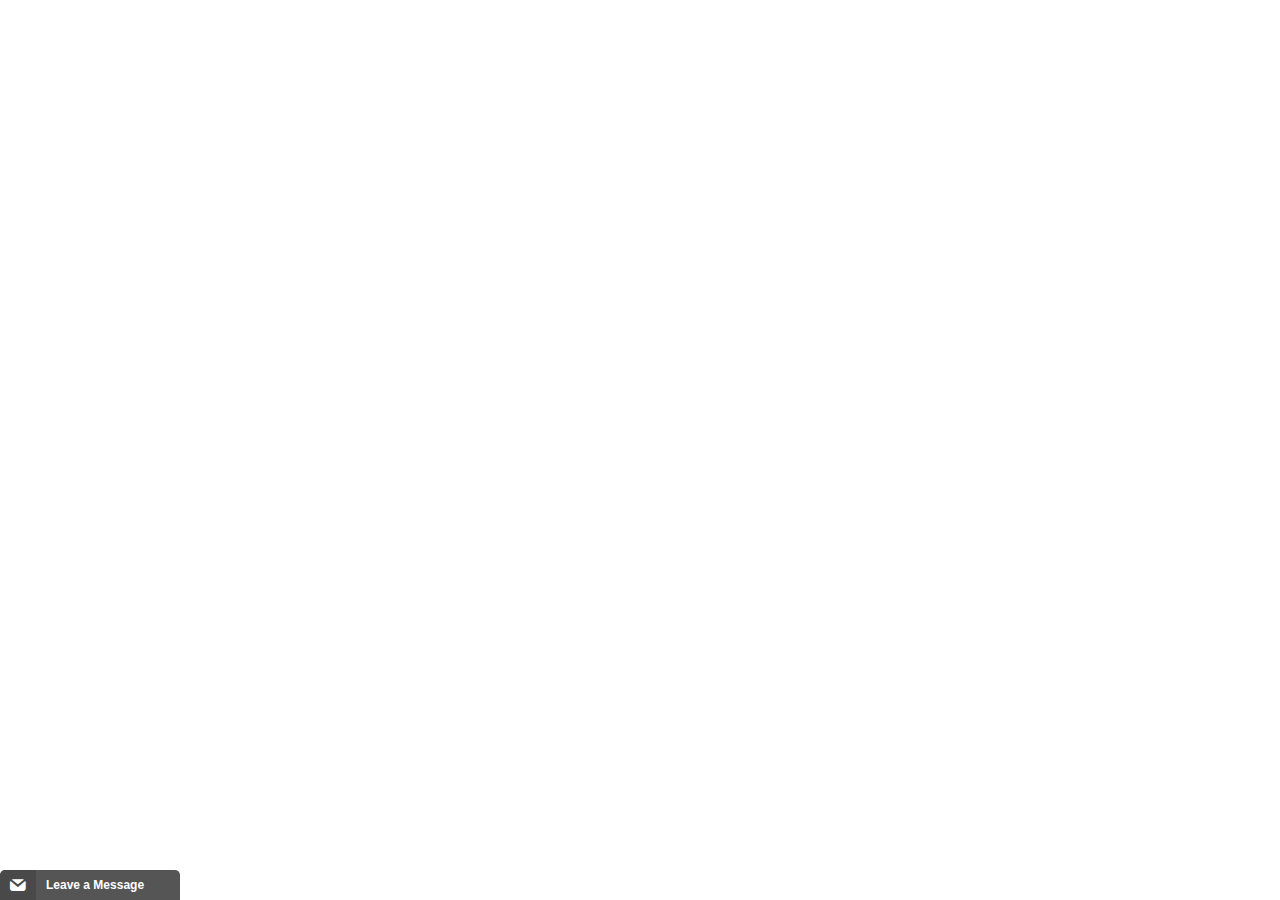
<file: index_files/saved_resource.html>
<!DOCTYPE html>
<!-- saved from url=(0028)https://mybitgold.github.io/ -->
<html lang="en" dir="ltr" style="overflow-y: hidden;"><head><meta http-equiv="Content-Type" content="text/html; charset=UTF-8"><style>html,body{height:100%;width:100%;} *{border:0;padding:0;margin:0;box-sizing:border-box;-moz-box-sizing:border-box;-webkit-box-sizing:border-box}</style><style type="text/css" __jx__stylesheet_id="jcss_">
.meshim_widget_Widget {font-family:Verdana, Geneva, sans-serif;;font-family:Verdana, Geneva, sans-serif;;font-size:12px;;}
.meshim_widget_Widget textarea {font-family:Verdana, Geneva, sans-serif;;font-family:Verdana, Geneva, sans-serif;;font-size:12px;;}
.meshim_widget_Widget input {font-family:Verdana, Geneva, sans-serif;;font-family:Verdana, Geneva, sans-serif;;font-size:12px;;}
.meshim_widget_Widget button {font-family:Verdana, Geneva, sans-serif;;font-family:Verdana, Geneva, sans-serif;;font-size:12px;;}
.meshim_widget_Widget :lang(ja) * {font-weight:normal!important;font-style:normal!important;}
.meshim_widget_Widget :lang(ja) ::-webkit-input-placeholder {font-style:normal!important;}
.meshim_widget_Widget :lang(ja) :-moz-placeholder {font-style:normal!important;}
.meshim_widget_Widget :lang(ja) ::-moz-placeholder {font-style:normal!important;}
.meshim_widget_Widget :lang(ja) :-ms-input-placeholder {font-style:normal!important;}
.meshim_widget_Widget :lang(ja) .placeholder {font-style:normal!important;}
.meshim_widget_Widget :lang(ko) * {font-weight:normal!important;font-style:normal!important;}
.meshim_widget_Widget :lang(ko) ::-webkit-input-placeholder {font-style:normal!important;}
.meshim_widget_Widget :lang(ko) :-moz-placeholder {font-style:normal!important;}
.meshim_widget_Widget :lang(ko) ::-moz-placeholder {font-style:normal!important;}
.meshim_widget_Widget :lang(ko) :-ms-input-placeholder {font-style:normal!important;}
.meshim_widget_Widget :lang(ko) .placeholder {font-style:normal!important;}
.meshim_widget_Widget :lang(zh_CN) * {font-weight:normal!important;font-style:normal!important;}
.meshim_widget_Widget :lang(zh_CN) ::-webkit-input-placeholder {font-style:normal!important;}
.meshim_widget_Widget :lang(zh_CN) :-moz-placeholder {font-style:normal!important;}
.meshim_widget_Widget :lang(zh_CN) ::-moz-placeholder {font-style:normal!important;}
.meshim_widget_Widget :lang(zh_CN) :-ms-input-placeholder {font-style:normal!important;}
.meshim_widget_Widget :lang(zh_CN) .placeholder {font-style:normal!important;}
.meshim_widget_Widget :lang(zh_TW) * {font-weight:normal!important;font-style:normal!important;}
.meshim_widget_Widget :lang(zh_TW) ::-webkit-input-placeholder {font-style:normal!important;}
.meshim_widget_Widget :lang(zh_TW) :-moz-placeholder {font-style:normal!important;}
.meshim_widget_Widget :lang(zh_TW) ::-moz-placeholder {font-style:normal!important;}
.meshim_widget_Widget :lang(zh_TW) :-ms-input-placeholder {font-style:normal!important;}
.meshim_widget_Widget :lang(zh_TW) .placeholder {font-style:normal!important;}
.meshim_widget_Widget.popout {position:absolute;top:0; left:0;width:100%; height:100%;}
.meshim_widget_Widget * {-webkit-tap-highlight-color:transparent;}
.meshim_widget_Widget input:focus {outline:none;}
.meshim_widget_Widget select:focus {outline:none;}
.meshim_widget_Widget textarea:focus {outline:none;}
.meshim_widget_Widget button:focus {outline:none;}
.meshim_widget_Widget img {-ms-interpolation-mode:bicubic;}
.meshim_widget_Widget input:-moz-placeholder {opacity:1;}
.meshim_widget_Widget input::-moz-placeholder {opacity:1;}
.meshim_widget_Widget textarea:-moz-placeholder {opacity:1;}
.meshim_widget_Widget textarea::-moz-placeholder {opacity:1;}
.meshim_widget_Widget input::-moz-focus-inner {padding:0;border:0;}
.meshim_widget_Widget button::-moz-focus-inner {padding:0;border:0;}
.meshim_widget_Widget table {font-size:100%;color:inherit;border-collapse:collapse;border-spacing:0;}
.meshim_widget_components_ChatWindow {position:relative;color:#666;;}
.meshim_widget_components_ChatWindow.popout {padding:0;margin:0 auto;width:100%; height:100%;max-width:650px;background:#FFF;;}
.meshim_widget_components_ChatWindow.mobile {max-width:none;width:100%;height:auto;min-height:100%;}
.meshim_widget_components_ChatWindow.tablet {max-width:mobileMaxWidthL;;}



.meshim_widget_widgets_ViewStack {width:100%; height:100%;}

.meshim_widget_components_chatWindow_MenuStack {width:100%; height:100%;}
.meshim_widget_components_chatWindow_MenuStack {overflow:visible;}
.meshim_widget_components_chatWindow_MenuStack.popout {position:absolute;}

.meshim_widget_components_chatWindow_MainStack {width:100%; height:100%;}
.meshim_widget_components_chatWindow_MainStack {overflow:hidden;box-shadow:0px 0px 3px 2px rgba(0,0,0,0.1);;}
.meshim_widget_components_chatWindow_MainStack.ms_br {border-top-left-radius:5px;; border-top-right-radius:5px;;}
.meshim_widget_components_chatWindow_MainStack.ms_bm {border-top-left-radius:5px;; border-top-right-radius:5px;;}
.meshim_widget_components_chatWindow_MainStack.ms_bl {border-top-left-radius:5px;; border-top-right-radius:5px;;}
.meshim_widget_components_chatWindow_MainStack.ms_tr {border-bottom-left-radius:5px;; border-bottom-right-radius:5px;;}
.meshim_widget_components_chatWindow_MainStack.ms_tm {border-bottom-left-radius:5px;; border-bottom-right-radius:5px;;}
.meshim_widget_components_chatWindow_MainStack.ms_tl {border-bottom-left-radius:5px;; border-bottom-right-radius:5px;;}
.meshim_widget_components_chatWindow_MainStack.popout {margin:0 auto;max-width:650px;min-width:240px;min-height:335px;height:100%;border-radius:0;}
.meshim_widget_components_chatWindow_MainStack.mobile {min-width:0; min-height:0;max-width:none;}



.meshim_widget_widgets_IconFont {font-family:zopim, "Segoe UI Symbol", "Arial Unicode MS", "Lucida Sans Unicode", sans-serif;speak:none;font-style:normal;font-weight:normal;line-height:1;-webkit-font-smoothing:antialiased;}
.meshim_widget_widgets_IconFont:focus {outline:none;}

.meshim_widget_components_chatButton_BubbleRenderer {position:relative;}
.meshim_widget_components_chatButton_BubbleRenderer .bubble_text_wrapper {position:relative;padding:10px 12px 26px;}
.meshim_widget_components_chatButton_BubbleRenderer .bubble_title {position:relative;z-index:1;font-size:14px;;font-weight:bold;color:chatBubbleTitleColor;;white-space:pre-wrap;}
.meshim_widget_components_chatButton_BubbleRenderer .bubble_text {position:relative;z-index:1;margin-top:5px;font-size:12px;font-style:italic;color:chatBubbleTextColor;;white-space:pre-wrap;}
.meshim_widget_components_chatButton_BubbleRenderer .close:hover {background:chatBubbleCloseHoverBg;;}
.meshim_widget_components_chatButton_BubbleRenderer .close {float:right;position:relative;top:-1px;left:5px;padding:6px 4px 2px;z-index:2;color:chatBubbleCloseColor;;text-shadow:chatBubbleCloseShadow;;border-radius:5px;;}
.meshim_widget_components_chatButton_BubbleRenderer.rtl .close {float:left;left:auto;right:5px;}

.meshim_widget_components_chatButton_Bubble {position:absolute;width:100%;top:0; left:0;cursor:pointer;}

.meshim_widget_widgets_Favicon .custom_icon {width:16px; height:16px;}
.meshim_widget_widgets_Favicon .default_icon.default_icon_online {line-height:20px;vertical-align:top;color:faviconOnlineColor;;}
.meshim_widget_widgets_Favicon .default_icon.default_icon_offline {line-height:18px;vertical-align:top;color:faviconOfflineColor;;}
.meshim_widget_widgets_Favicon .default_icon {font-size:16px;width:16px;display:inline-block;}
.meshim_widget_widgets_Favicon .dots_container {font-family:Arial;position:absolute;width:100%;text-align:center;font-size:20px;letter-spacing:-2px;top:-3px;left:-1px;line-height:24px;}
.meshim_widget_widgets_Favicon .dots {display:inline-block;width:12px;line-height:22px;text-align:left;color:#555555;;color:#494949;;color:faviconDotsColor;;background:transparent;}

.meshim_widget_widgets_BorderOverlay {position:absolute;top:0; left:0;width:100%; height:100%;border-radius:inherit;}

.meshim_widget_components_chatButton_ButtonBar {position:relative;padding-left:36px;;overflow:hidden;}
.meshim_widget_components_chatButton_ButtonBar.is-rtl {padding-left:0;padding-right:36px;;}
.meshim_widget_components_chatButton_ButtonBar.unread .button_text {bottom:100%;}
.meshim_widget_components_chatButton_ButtonBar .blinds {width:100%; height:100%;overflow:hidden;text-overflow:ellipsis;white-space:nowrap;}
.meshim_widget_components_chatButton_ButtonBar .favicon {position:absolute;height:100%;left:0;vertical-align:text-top;text-align:center;padding-top:8px;width:36px;;background:#494949;;color:#ffffff;;}
.meshim_widget_components_chatButton_ButtonBar.is-rtl .favicon {left:auto;right:0;}
.meshim_widget_components_chatButton_ButtonBar .button_text .status {font-weight:bold;;}
.meshim_widget_components_chatButton_ButtonBar .button_text {position:relative;overflow:hidden;vertical-align:text-top;width:100%;bottom:0;transition:bottom 0.3s ease-in-out;font-weight:bold;;line-height:30px;;padding-left:10px;;padding-right:10px;;}
.meshim_widget_components_chatButton_ButtonBar .border_overlay {border-width:0;;border-style:solid;;border-color:#808080;;}
.meshim_widget_components_chatButton_ButtonBar.is-rtl .button_text {padding-left:10px;;padding-right:10px;;}

.meshim_widget_components_chatButton_Button {margin:0 auto;position:absolute;bottom:0; left:0;}
.meshim_widget_components_chatButton_Button .button_bar {min-width:180px;; *width:180px;;max-width:300px;;height:30px;;color:#ffffff;;background:#555555;;box-shadow:chatButtonShadow;;}
.meshim_widget_components_chatButton_Button {cursor:pointer;}
.meshim_widget_components_chatButton_Button * {cursor:pointer;}

.meshim_widget_components_ChatButton {*width:100%;}
.meshim_widget_components_ChatButton.bm {margin:0 auto;}
.meshim_widget_components_ChatButton.tm {margin:0 auto;}
.meshim_widget_components_ChatButton.br .button_bar {border-top-left-radius:5px;; border-top-right-radius:5px;;}
.meshim_widget_components_ChatButton.br .favicon {border-top-left-radius:5px;;}
.meshim_widget_components_ChatButton.br .rtl .favicon {border-top-left-radius:0;border-top-right-radius:5px;;}
.meshim_widget_components_ChatButton.bm .button_bar {border-top-left-radius:5px;; border-top-right-radius:5px;;}
.meshim_widget_components_ChatButton.bm .favicon {border-top-left-radius:5px;;}
.meshim_widget_components_ChatButton.bm .rtl .favicon {border-top-left-radius:0;border-top-right-radius:5px;;}
.meshim_widget_components_ChatButton.bl .button_bar {border-top-left-radius:5px;; border-top-right-radius:5px;;}
.meshim_widget_components_ChatButton.bl .favicon {border-top-left-radius:5px;;}
.meshim_widget_components_ChatButton.bl .rtl .favicon {border-top-left-radius:0;border-top-right-radius:5px;;}
.meshim_widget_components_ChatButton.tr .button_bar {border-bottom-left-radius:5px;; border-bottom-right-radius:5px;;}
.meshim_widget_components_ChatButton.tr .favicon {border-bottom-left-radius:5px;;}
.meshim_widget_components_ChatButton.tr .rtl .favicon {border-bottom-left-radius:0;border-bottom-right-radius:5px;;}
.meshim_widget_components_ChatButton.tm .button_bar {border-bottom-left-radius:5px;; border-bottom-right-radius:5px;;}
.meshim_widget_components_ChatButton.tm .favicon {border-bottom-left-radius:5px;;}
.meshim_widget_components_ChatButton.tm .rtl .favicon {border-bottom-left-radius:0;border-bottom-right-radius:5px;;}
.meshim_widget_components_ChatButton.tl .button_bar {border-bottom-left-radius:5px;; border-bottom-right-radius:5px;;}
.meshim_widget_components_ChatButton.tl .favicon {border-bottom-left-radius:5px;;}
.meshim_widget_components_ChatButton.tl .rtl .favicon {border-bottom-left-radius:0;border-bottom-right-radius:5px;;}</style><style class="meshim_widget_widgets_fontLoader_ZopimFont" __jx__id="___$_15" type="text/css">@font-face{font-family:'zopim';src:url([data-uri] );src:url([data-uri] )format('embedded-opentype'),url([data-uri] )format('woff'),url('https://v2.zopim.com/widget/fonts/zopim.ttf')format('truetype'),url('https://v2.zopim.com/widget/fonts/zopim.svg')format('svg');font-weight:normal;font-style:normal;}</style></head><body style="position: relative; overflow: hidden;"><div class="jx_ui_Widget" __jx__id="___$_12" style="position: absolute; top: 0px; right: 0px; bottom: 0px; left: 0px; overflow: hidden; border: 0px; padding: 0px; background: transparent; cursor: pointer;"><div class="jx_ui_FullFrame meshim_widget_Widget" __jx__id="___$_13" style="top: 0px; bottom: 0px; left: 0px; right: 0px; overflow: hidden; position: absolute;"><div class="jx_ui_Widget meshim_widget_components_ChatButton br" __jx__id="___$_14" style="display: inline-block;"><div class="meshim_widget_components_chatButton_Bubble bubble" __jx__id="___$_16 ___$_16" style="display: none;"><div class="meshim_widget_components_chatButton_BubbleRenderer ltr bubble_renderer" __jx__id="___$_17 ___$_17" style="visibility: hidden;"><canvas width="0" height="0" __jx__id="___$_17__bubble_vector ___$_17__bubble_vector" style="position: absolute;"></canvas><div class="jx_ui_Widget bubble_text_wrapper" __jx__id="___$_18"><div class="meshim_widget_widgets_IconFont icon_font close" __jx__id="___$_17__close ___$_17__close" title="Close" style="user-select: none;">✖</div><div class="jx_ui_Widget bubble_title" __jx__id="___$_17__bubble_title_container">Questions?</div><div class="jx_ui_Widget bubble_text" __jx__id="___$_17__bubble_text_container">Click here to chat with us</div></div></div></div><div class="meshim_widget_components_chatButton_Button ltr" __jx__id="___$_19 ___$_19" style=""><div class="meshim_widget_components_chatButton_ButtonBar button_bar" __jx__id="___$_19__button_bar ___$_19__button_bar"><div class="meshim_widget_widgets_Favicon favicon" __jx__id="___$_20 ___$_20"><img class="custom_icon jx_ui_Image" __jx__id="___$_20__image" style="display: none;"><div class="meshim_widget_widgets_IconFont icon_font default_icon default_icon_offline" __jx__id="___$_20__icon ___$_20__icon" style="user-select: none;">📧</div><div class="dots_container jx_ui_Widget" __jx__id="___$_21"><div class="dots jx_ui_Widget" __jx__id="___$_20__dots" style="user-select: none; display: none;"></div></div></div><div class="button_text jx_ui_Widget" __jx__id="___$_22"><div class="blinds blinds_top jx_ui_Widget" __jx__id="___$_23"><label class="status jx_ui_Label" __jx__id="___$_19__button_bar__status_text_wrapper" style="user-select: none; display: none;"><label class="jx_ui_Label" __jx__id="___$_19__button_bar__status_text" style="user-select: none;">Offline</label><label class="jx_ui_Label" __jx__id="___$_24" style="user-select: none;"> - </label></label><label class="greeting jx_ui_Label" __jx__id="___$_19__button_bar__greeting" style="user-select: none;">Leave a Message</label></div><div class="blinds blinds_bottom jx_ui_Widget" __jx__id="___$_25"><label class="jx_ui_Label" __jx__id="___$_19__button_bar__unread" style="user-select: none;">0 new messages</label></div></div><div class="border_overlay meshim_widget_widgets_BorderOverlay" __jx__id="___$_26 ___$_26"></div></div></div></div></div></div></body></html>
</file>
